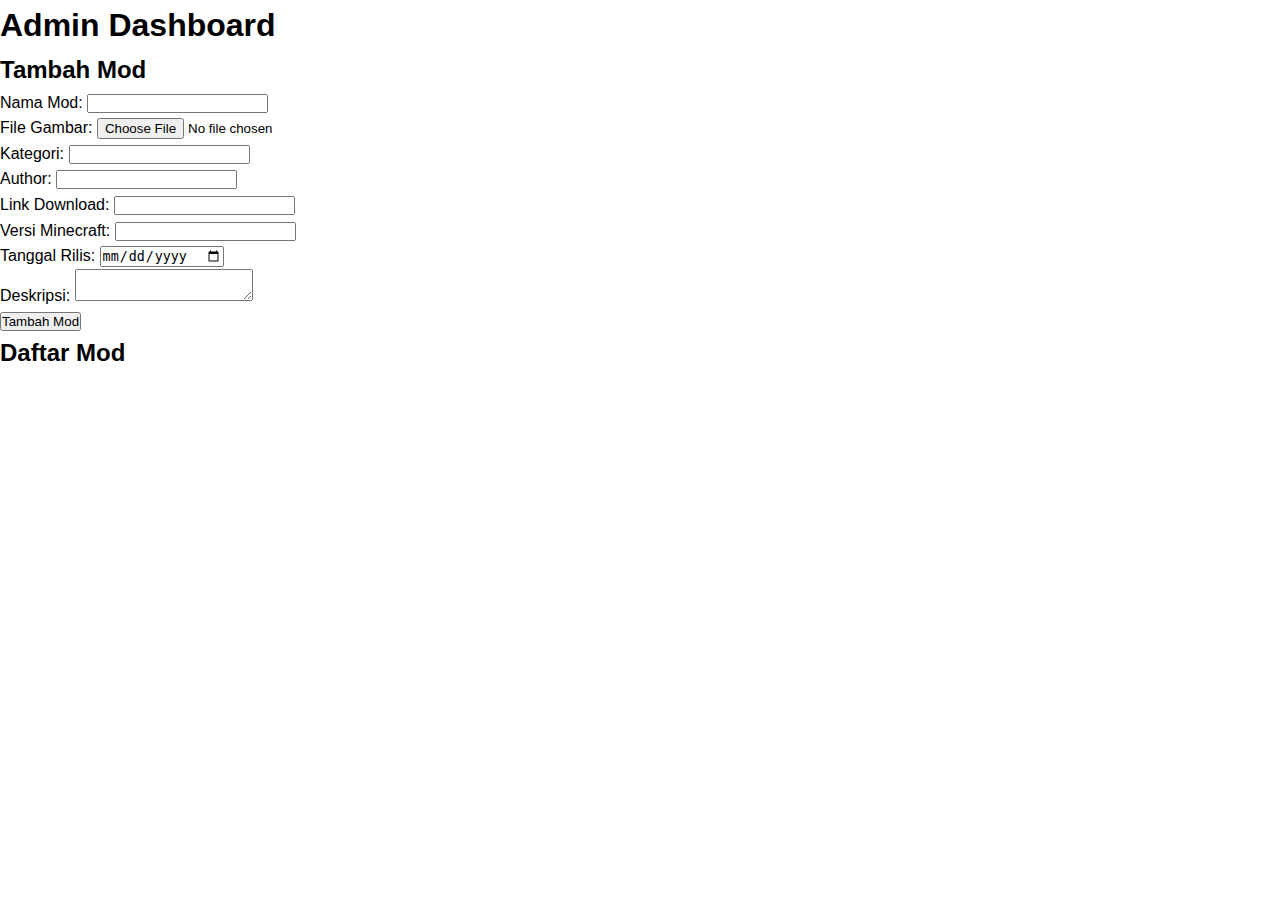
<file: admin.html>
<!DOCTYPE html>
<html>
<head>
  <title>Admin Dashboard</title>
  <link rel="stylesheet" href="style.css">
</head>
<body>
  <h1>Admin Dashboard</h1>

  <section id="add-mod-section">
    <h2>Tambah Mod</h2>
    <form id="add-mod-form">
      <div>
        <label for="name">Nama Mod:</label>
        <input type="text" id="name" name="name" required>
      </div>
      <div>
        <label for="image">File Gambar:</label>
        <input type="file" id="image" name="image" accept="image/*" required>
      </div>
      <div>
        <label for="category">Kategori:</label>
        <input type="text" id="category" name="category" required>
      </div>
      <div>
        <label for="author">Author:</label>
        <input type="text" id="author" name="author" required>
      </div>
      <div>
        <label for="download">Link Download:</label>
        <input type="text" id="download" name="download" required>
      </div>
      <div>
        <label for="mcVersion">Versi Minecraft:</label>
        <input type="text" id="mcVersion" name="mcVersion" required>
      </div>
      <div>
        <label for="releaseDate">Tanggal Rilis:</label>
        <input type="date" id="releaseDate" name="releaseDate" required>
      </div>
      <div>
        <label for="description">Deskripsi:</label>
        <textarea id="description" name="description" required></textarea>
      </div>
      <button type="submit">Tambah Mod</button>
    </form>
  </section>

  <section id="mod-list-section">
    <h2>Daftar Mod</h2>
    <div id="admin-mod-list"></div>
  </section>

  <script src="admin.js"></script>
</body>
</html>
</file>
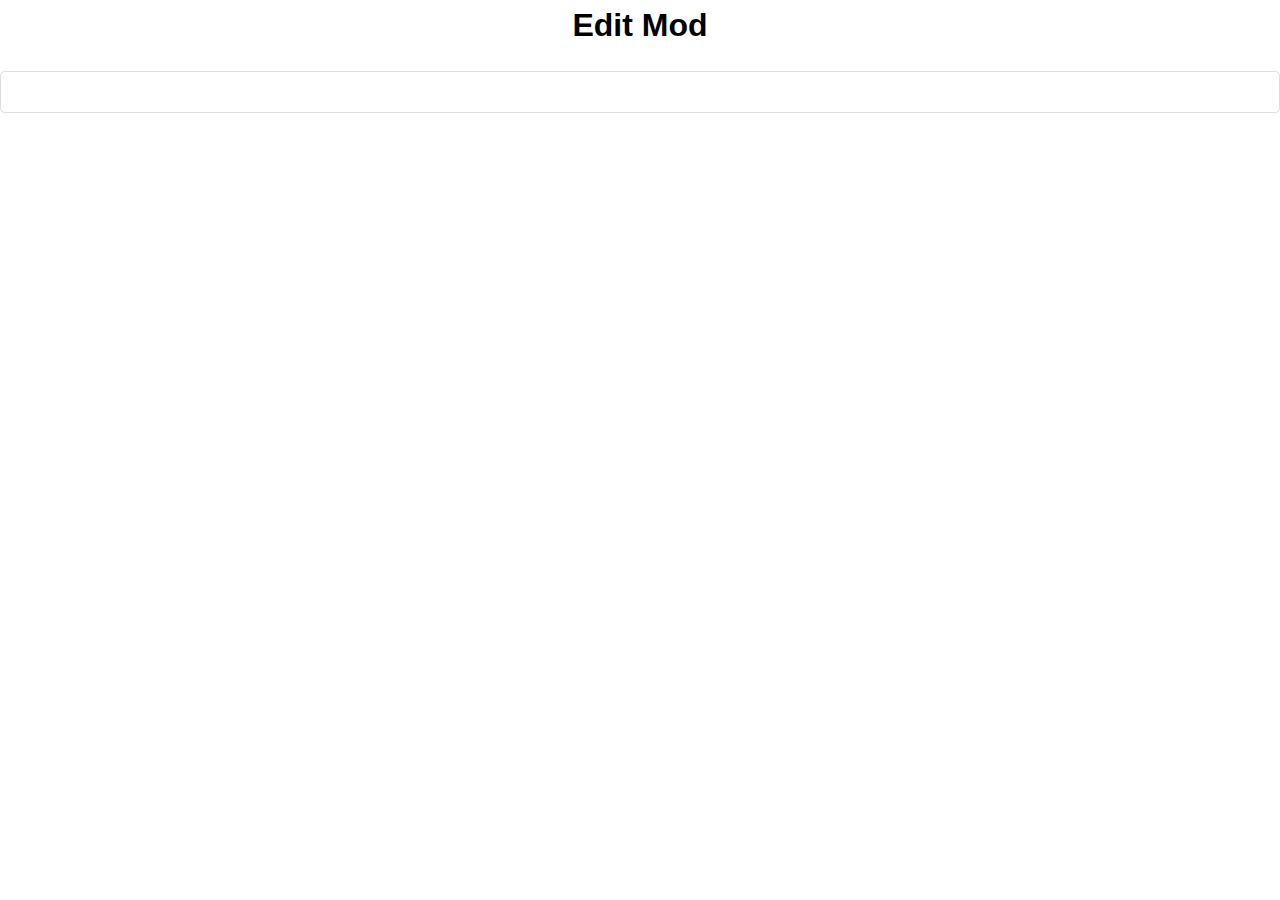
<file: edit.html>
<!DOCTYPE html>
<html>
<head>
  <title>Edit Mod</title>
  <link rel="stylesheet" href="style.css">
  <link rel="stylesheet" href="edit.css"
</head>
<body>
  <h1>Edit Mod</h1>
  <form id="edit-mod-form">
    </form>

  <script src="edit.js"></script>
</body>
</html>
</file>
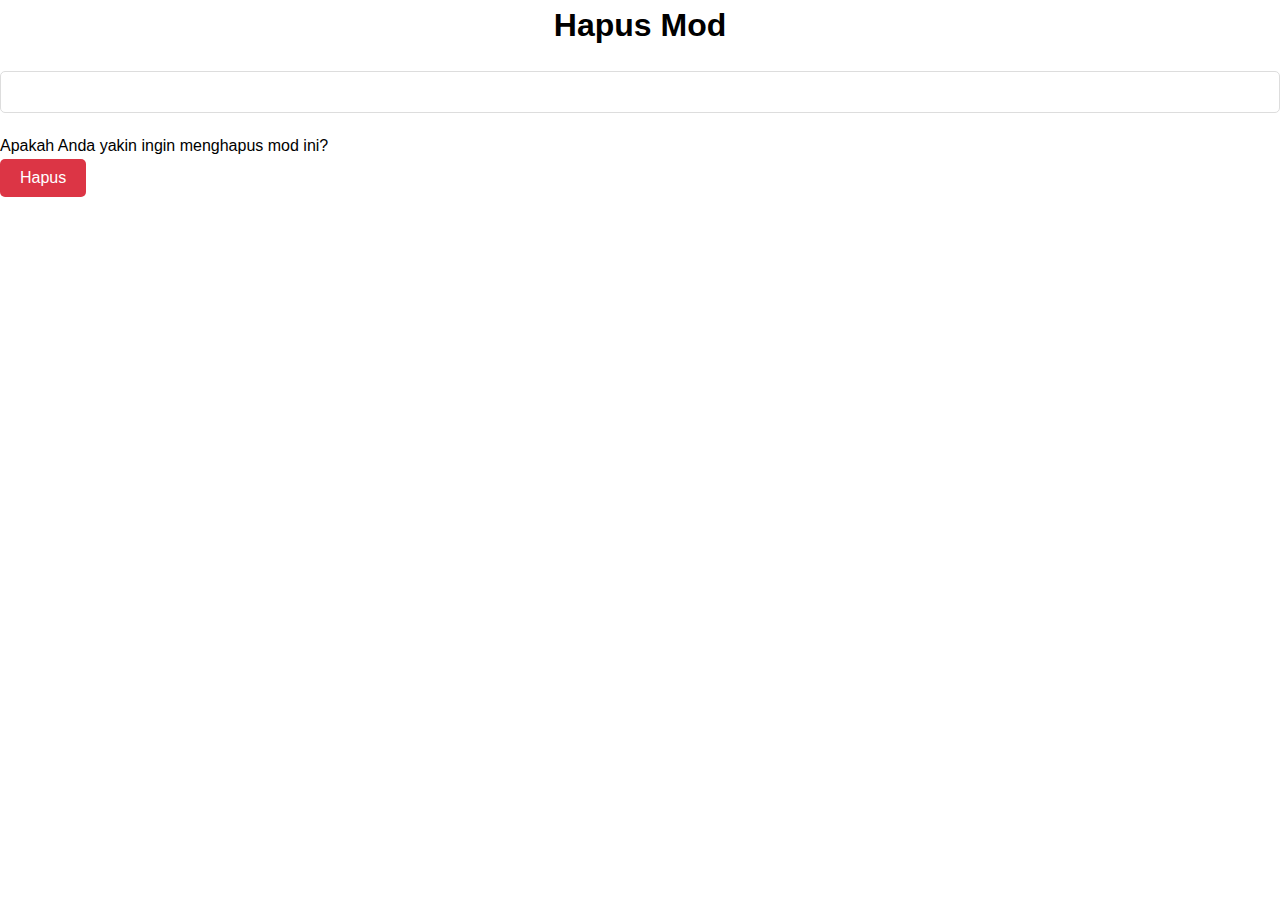
<file: hapus.html>
<!DOCTYPE html>
<html>
<head>
  <title>Hapus Mod</title>
  <link rel="stylesheet" href="style.css">
  <link rel="stylesheet" href="hapus.css"
</head>
<body>
  <h1>Hapus Mod</h1>

  <div id="mod-details">
    </div>

  <p>Apakah Anda yakin ingin menghapus mod ini?</p>
  <button onclick="deleteMod()">Hapus</button>

  <script src="hapus.js"></script>
</body>
</html>
</file>
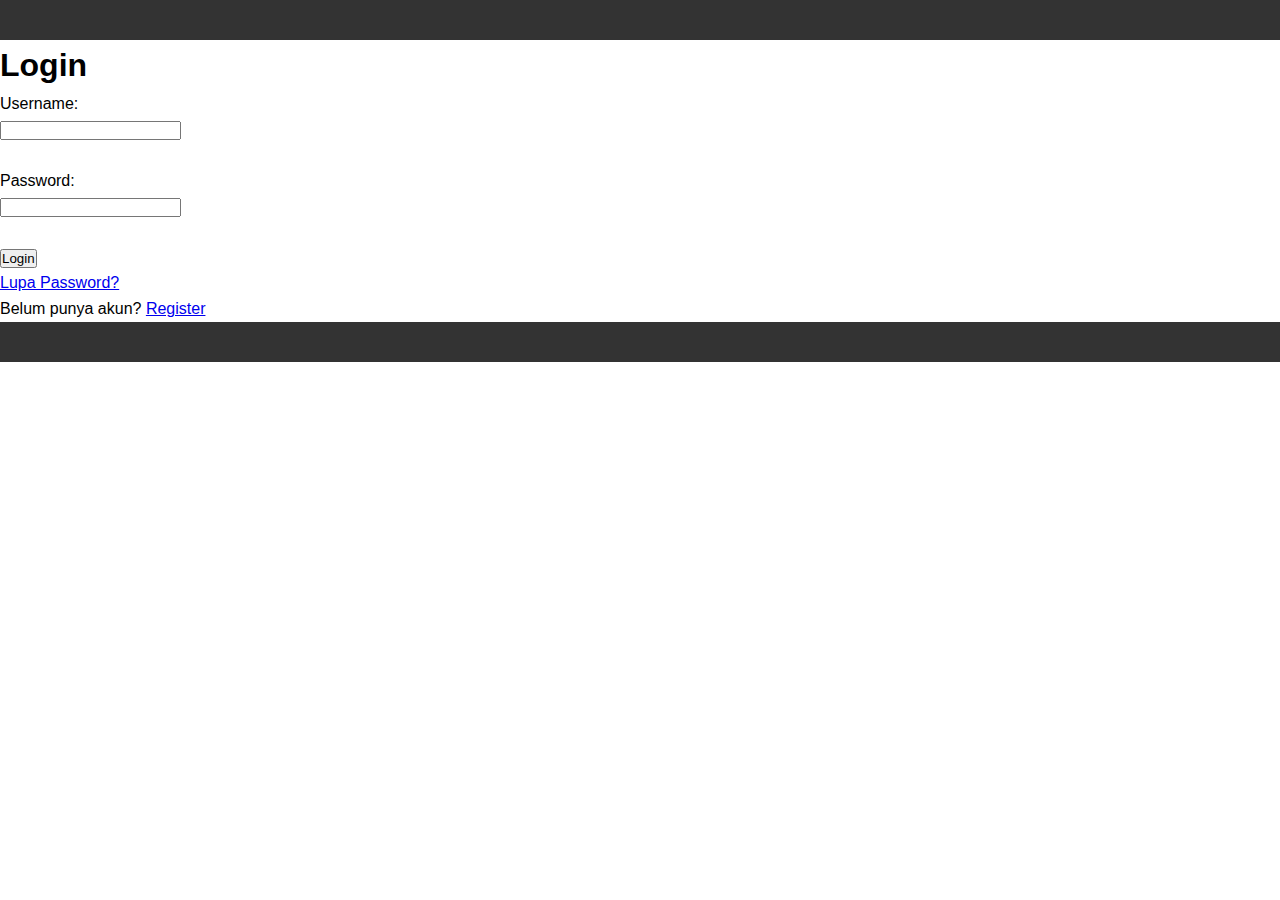
<file: login.html>
<!DOCTYPE html>
<html>
<head>
  <title>Login</title>
  <link rel="stylesheet" href="style.css">
</head>
<body>
  <header>
    </header>

  <main>
    <h1>Login</h1>
    <form id="login-form">
      <label for="username">Username:</label><br>
      <input type="text" id="username" name="username" required><br><br>

      <label for="password">Password:</label><br>
      <input type="password" id="password" name="password" required><br><br>

      <button type="submit">Login</button>
    </form>

    <p><a href="lupa_password.html">Lupa Password?</a></p> 
    <p>Belum punya akun? <a href="register.html">Register</a></p> 
  </main>

  <footer>
    </footer>

  <script src="login.js"></script> 
</body>
</html>
</file>
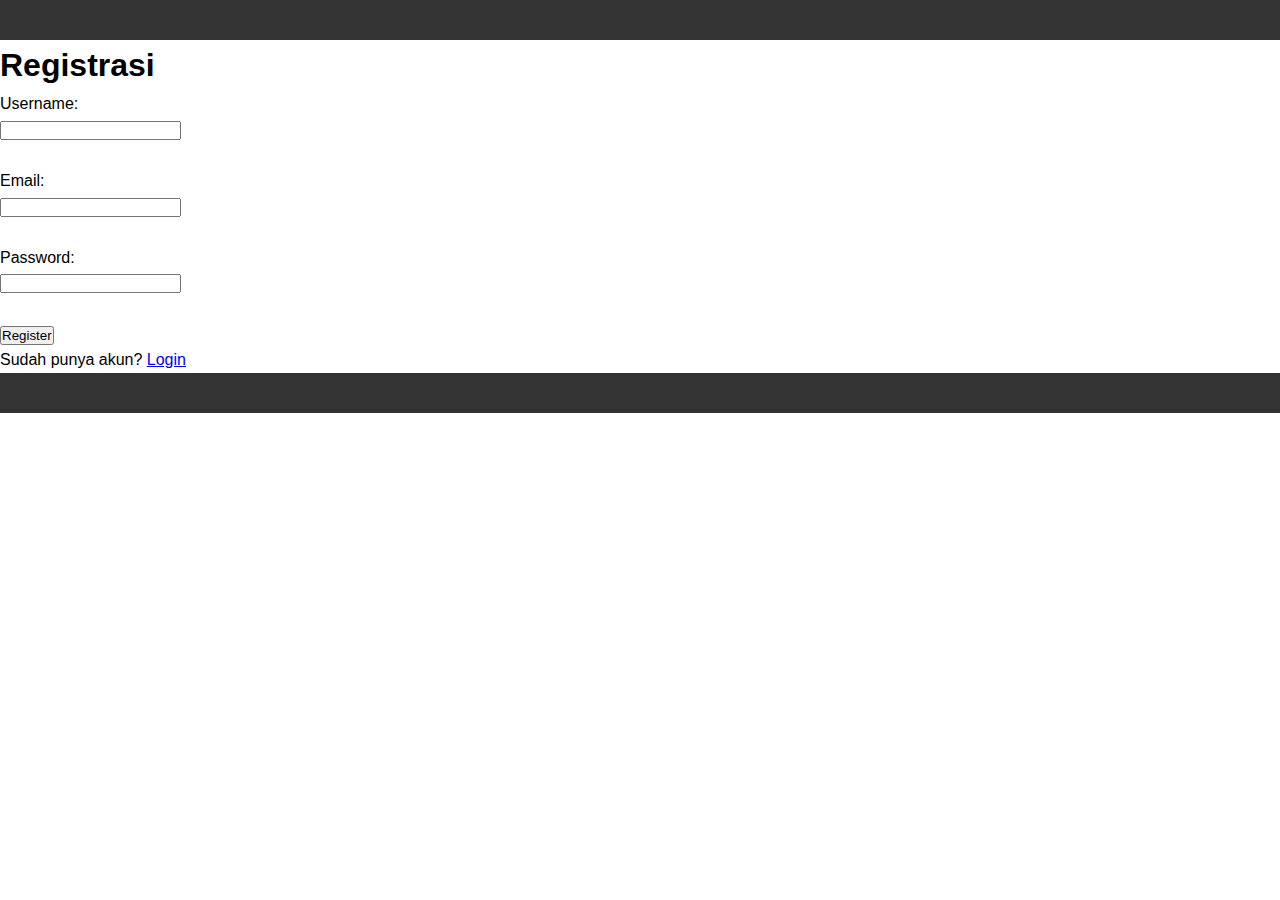
<file: register.html>
<!DOCTYPE html>
<html>
<head>
  <title>Registrasi</title>
  <link rel="stylesheet" href="style.css">
</head>
<body>
  <header>
    </header> 

  <main>
    <h1>Registrasi</h1>
    <form id="register-form">
      <label for="username">Username:</label><br>
      <input type="text" id="username" name="username" required><br><br>

      <label for="email">Email:</label><br>
      <input type="email" id="email" name="email" required><br><br>

      <label for="password">Password:</label><br>
      <input type="password" id="password" name="password" required><br><br>

      <button type="submit">Register</button>
    </form>

    <p>Sudah punya akun? <a href="login.html">Login</a></p> 
  </main>

  <footer>
    </footer> 

  <script src="register.js"></script>
</body>
</html>
</file>
<file: edit.css>
/* Styling container utama */
.container {
  max-width: 800px;
  margin: 0 auto;
  padding: 20px;
  font-family: sans-serif;
}

/* Styling judul */
h1 {
  text-align: center;
  margin-bottom: 20px;
}

/* Styling form */
#edit-mod-form {
  border: 1px solid #ddd;
  padding: 20px;
  border-radius: 5px;
}

#edit-mod-form div {
  margin-bottom: 15px; 
}

#edit-mod-form label {
  display: block; 
  margin-bottom: 5px;
}

#edit-mod-form input[type="text"],
#edit-mod-form input[type="file"],
#edit-mod-form select,
#edit-mod-form textarea {
  width: 100%;
  padding: 10px;
  border: 1px solid #ced4da; 
  border-radius: 4px;
  box-sizing: border-box; 
}

#edit-mod-form textarea {
  resize: vertical; 
}

/* Styling tombol submit */
#edit-mod-form button[type="submit"] {
  background-color: #28a745; /* Hijau */
  color: white;
  border: none;
  padding: 10px 20px;
  text-align: center;
  text-decoration: none;
  display: inline-block;
  font-size: 16px;
  border-radius: 5px;
  cursor: pointer;
}

#edit-mod-form button[type="submit"]:hover {
  background-color: #218838; /* Hijau lebih gelap */
  box-shadow: 0px 2px 4px rgba(0, 0, 0, 0.2);
}
</file>
<file: hapus.css>
/* Styling container utama */
.container {
  max-width: 800px; 
  margin: 0 auto; 
  padding: 20px; 
  font-family: sans-serif; 
}

/* Styling judul */
h1 {
  text-align: center; 
  margin-bottom: 20px;
}

/* Styling pesan konfirmasi */
#confirm-message {
  font-size: 18px;
  margin-bottom: 20px; 
  color: #dc3545; /* Warna merah */
}

/* Styling tombol "Hapus" */
button {
  background-color: #dc3545; 
  color: white;
  border: none;
  padding: 10px 20px; 
  font-size: 16px;
  border-radius: 5px; 
  cursor: pointer;
}

button:hover {
  background-color: #c82333; 
  box-shadow: 0px 2px 4px rgba(0, 0, 0, 0.2); 
}

/* Styling detail mod */
#mod-details {
  border: 1px solid #ddd; 
  padding: 20px;
  margin-bottom: 20px; 
  border-radius: 5px;
}

#mod-details h2 {
  margin-bottom: 10px;
}

#mod-details img {
  max-width: 100%; 
  height: auto;
  margin-bottom: 10px;
}
</file>
<file: style.css>
/* Reset default margin dan padding */
* {
  margin: 0;
  padding: 0;
  box-sizing: border-box;
}

body {
  font-family: sans-serif; 
  line-height: 1.6;
}

/* Header */
header {
  background-color: #333;
  color: white;
  padding: 20px;
  display: flex;
  justify-content: space-between;
  align-items: center;
  position: sticky;
  top: 0;
  z-index: 100; 
}

.logo {
  font-size: 1.5em;
  font-weight: bold;
}

nav ul {
  list-style: none;
  margin: 0;
  padding: 0;
  display: flex;
}

nav li {
  margin-right: 20px;
}

nav a {
  color: white;
  text-decoration: none;
  font-weight: bold;
}

nav a:hover {
  text-decoration: underline;
}

.search-container {
  position: relative; 
}

.search-container i {
  position: absolute;
  top: 10px;
  left: 10px;
}

.search-container input {
  padding: 8px;
  border: 1px solid #ccc;
  border-radius: 5px;
  width: 200px; 
  padding-left: 30px; 
}

#clear-search {
  position: absolute;
  top: 8px;
  right: 8px;
  border: none;
  background-color: transparent;
  cursor: pointer;
}

/* Hero Section */
.hero {
  background-color: #f0f0f0; 
  padding: 60px 20px;
  text-align: center;
}

.hero h1 {
  font-size: 3em;
  margin-bottom: 10px;
}

.hero p {
  font-size: 1.2em;
  margin-bottom: 20px;
}

.hero .button {
  display: inline-block;
  padding: 10px 20px;
  background-color: #007bff; 
  color: white;
  text-decoration: none;
  border-radius: 5px;
}

/* Mod Grid */
.mod-grid {
  margin-bottom: 40px;
}

.grid-container {
  display: grid;
  grid-template-columns: repeat(auto-fit, minmax(250px, 1fr)); 
  grid-gap: 20px;
}

.mod-card {
  border: 1px solid #eee;
  padding: 15px;
  margin-bottom: 20px;
  border-radius: 5px;
  box-shadow: 2px 2px 5px #ddd;
  display: flex;
  transition: transform 0.2s, box-shadow 0.2s; 
}

.mod-card:hover {
  transform: translateY(-5px); 
  box-shadow: 0px 5px 10px rgba(0, 0, 0, 0.2); 
}

.mod-card img {
  width: 100px;
  height: 100px;
  object-fit: cover;
  margin-right: 15px;
  border-radius: 5px; 
}

.mod-card h3 {
  margin-top: 10px; 
}

.mod-card .category {
  font-size: 0.9em;
  color: #777; 
}

.mod-card .rating {
  font-size: 0.9em;
  color: #f80; 
}

.mod-card .version {
  font-size: 0.9em;
  color: #555; 
}

.mod-card .date {
  font-size: 0.9em;
  color: #555; 
}

/* Footer */
footer {
  background-color: #333; 
  color: white;
  padding: 20px;
  text-align: center;
  font-size: 0.9em;
}

footer a {
  color: white;
  text-decoration: none;
}

footer a:hover {
  text-decoration: underline;
}

/*  Halaman Detail Mod */
.mod-header {
  margin-bottom: 20px;
}

.mod-header h1 {
  font-size: 2.5em;
  margin-bottom: 5px;
}

.mod-header .category {
  font-size: 1.2em;
  color: #777;
}

.mod-header .rating {
  font-size: 1.2em;
  color: #f80;
}

.mod-content {
  display: grid;
  grid-template-columns: 2fr 3fr; 
  gap: 20px;
}

.mod-image img {
  transition: transform 0.3s ease;
}

.mod-image img:hover {
  transform: scale(1.1);
  box-shadow: 0px 5px 10px rgba(0, 0, 0, 0.2);
}

/* Social Share */
.social-share a {
  display: inline-block;
  margin-right: 10px;
  padding: 8px 12px;
  background-color: #eee;
  color: #333;
  text-decoration: none;
  border-radius: 5px;
}

.social-share i {
  margin-right: 5px;
}

/*  Responsiveness (contoh) */
@media (max-width: 768px) {
  .grid-container {
    grid-template-columns: 1fr; /* Satu kolom di layar kecil */
  }

  .mod-content {
    grid-template-columns: 1fr; /* Satu kolom di layar kecil */
  }
}

#download-button {
  background-color: #28a745; /* Hijau */
  background-image: linear-gradient(to right, #007bff, #0056b3); 
  color: white;
  color: white;
  border: none;
  padding: 15px 30px;
  text-align: center;
  text-decoration: none;
  display: inline-block;
  font-size: 20px;
  border-radius: 5px; 
  transition: transform 0.2s ease; 
}

#download-button:hover {
  background-color: #218838; /* Hijau lebih gelap */
  box-shadow: 0px 2px 4px rgba(0, 0, 0, 0.2); 
  transform: scale(1.1); 
}

/* ... (style untuk elemen lain) */

/* Style untuk mod card di bagian "Mod Terbaru" */
.mod-grid .mod-card {
  display: flex; 
  align-items: center;
  border: 1px solid #ddd;
  padding: 10px;
  border-radius: 5px;
}

.mod-grid .mod-card img {
  width: 100px; 
  height: 100px;
  object-fit: cover; 
  margin-right: 10px; 
}

.mod-grid .mod-info {
  /* Style untuk informasi mod */
}

.mod-grid .mod-info h3 {
  margin: 0 0 5px 0; 
  font-size: 18px;
}

.mod-grid .mod-info p {
  margin: 0;
  font-size: 14px;
}

.mod-grid .view-count {
  color: #777; 
}

.mod-grid .upload-time {
  font-style: italic;
}

#mod-table_paginate {
  display: flex;
  justify-content: center; 
  margin-top: 20px;
}

#mod-table_paginate .paginate_button {
  border: 1px solid #ddd; 
  border-radius: 5px; 
  padding: 8px 12px;
  margin: 0 5px; 
  background-color: white; 
  color: #333; 
  text-decoration: none; 
  cursor: pointer;
}

#mod-table_paginate .paginate_button:hover {
  background-color: #eee; 
}

#mod-table_paginate .paginate_button.current {
  background-color: #007bff; 
  color: white; 
  border-color: #007bff; 
}

#mod-table_paginate .paginate_button.disabled {
  opacity: 0.5; 
  cursor: default; 
}

#mod-table_paginate .ellipsis {
  padding: 8px 12px;
  margin: 0 5px;
}

#mod-list{
  display: none;
}

.p {
  display: none;
}

.lihat-detail {
  display: inline-block;
  padding: 8px 16px;
  background-color: #007bff; /* Warna biru */
  color: white;
  text-decoration: none;
  border-radius: 5px;
  margin-top: 10px; 
}

.lihat-detail:hover {
  background-color: #0056b3; /* Warna biru yang lebih gelap */
}

.search-button {
  text-align: center; 
  margin-bottom: 30px; 
}

.search-button .button {
  /* Gunakan style yang sama dengan tombol lain di website */
  display: inline-block;
  padding: 10px 20px;
  background-color: #007bff; 
  color: white;
  text-decoration: none;
  border-radius: 5px;
}

.search-filter1 {
  display: none;
}
</file>
